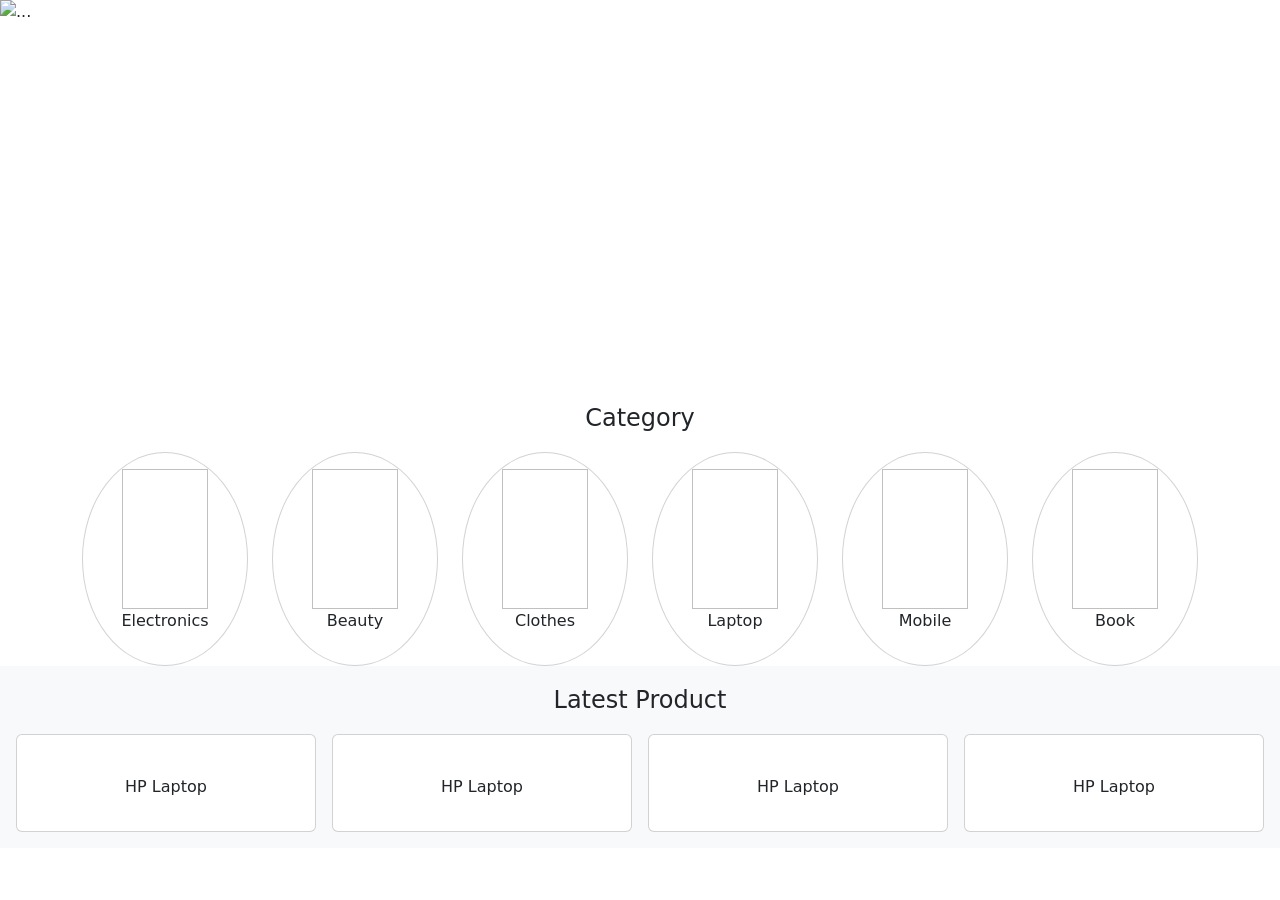
<file: src/main/resources/templates/index.html>
<!DOCTYPE html>
<html lang="en" xmlns:th="http://www.thymeleaf.org">
<head>
    <head>
        <meta charset="UTF-8">
        <meta name="viewport" content="width=device-width, initial-scale=1">
        <title>Base</title>

        <link href="https://cdn.jsdelivr.net/npm/bootstrap@5.0.2/dist/css/bootstrap.min.css" rel="stylesheet">
    </head>
</head>
<body>
<div th:replace="~{base :: layout(~{::section})}">
    <section>
        <!-- Start Slider-->
        <div id="carouselExampleControls" class="carousel slide" data-bs-ride="carousel">
            <div class="carousel-inner">
                <div class="carousel-item active">
                    <img th:src="@{/css/img/img.1.jpeg}" class="d-block w-100" alt="..."
                    height="400px">
                </div>
                <div class="carousel-item">
                    <img th:src="@{/css/img/img.2.jpeg}" class="d-block w-100" alt="..."
                         height="400px">
                </div>
                <div class="carousel-item">
                    <img th:src="@{/css/img/img.3.jpeg}" class="d-block w-100" alt="..."
                         height="400px">
                </div>
            </div>
            <button class="carousel-control-prev" type="button" data-bs-target="#carouselExampleControls" data-bs-slide="prev">
                <span class="carousel-control-prev-icon" aria-hidden="true"></span>
                <span class="visually-hidden">Previous</span>
            </button>
            <button class="carousel-control-next" type="button" data-bs-target="#carouselExampleControls" data-bs-slide="next">
                <span class="carousel-control-next-icon" aria-hidden="true"></span>
                <span class="visually-hidden">Next</span>
            </button>
        </div>
        <!-- End Slider -->
        <!--Start Category Module-->
    <div class="container">
        <div class="row">
            <p class="text-center fs-4">Category</p>
            <div class="col-md-2">
                <div class="card rounded-circle">
                    <div class="card-body text-center">
                        <img th:src="@{/css/img/appli.2.jpeg}"  width="65%" height="140px">
                        <p>Electronics</p>
            </div>
                </div>
            </div>
            <div class="col-md-2">
                <div class="card rounded-circle">
                    <div class="card-body text-center">
                        <img th:src="@{/css/img/Beauty.jpeg}"  width="65%" height="140px">
                        <p>Beauty</p>
                    </div>
                </div>
            </div><div class="col-md-2">
            <div class="card rounded-circle">
                <div class="card-body text-center">
                    <img th:src="@{/css/img/Clothes.jpeg}"  width="65%" height="140px">
                    <p>Clothes</p>
                </div>
            </div>
        </div><div class="col-md-2">
            <div class="card rounded-circle">
                <div class="card-body text-center">
                    <img th:src="@{/css/img/Laptop.jpeg}"  width="65%" height="140px">
                    <p>Laptop</p>
                </div>
            </div>
        </div><div class="col-md-2">
            <div class="card rounded-circle">
                <div class="card-body text-center">
                    <img th:src="@{/css/img/Mobile.jpeg}"  width="65%" height="140px">
                    <p>Mobile</p>
                </div>
            </div>
        </div><div class="col-md-2">
            <div class="card rounded-circle">
                <div class="card-body text-center">
                    <img th:src="@{/css/img/Book.jpeg}"  width="65%" height="140px">
                    <p>Book</p>
                </div>
            </div>
        </div>
        </div>
    </div>
        <!--End Category Module-->

        <!-- Start Latest Product Module-->
        <div class="container-fluid bg-light p-3">
            <p class="text-center fs-4">Latest Product</p>

            <div class="row g-3">

                <!-- Product 1 -->
                <div class="col-md-3">
                    <div class="card">
                        <div class="card-body text-center">
                            <img th:src="@{/css/img/Laptop.jpeg}" width="65%">
                            <p>HP Laptop</p>
                        </div>
                    </div>
                </div>

                <!-- Product 2 -->
                <div class="col-md-3">
                    <div class="card">
                        <div class="card-body text-center">
                            <img th:src="@{/css/img/Laptop.jpeg}" width="65%">
                            <p>HP Laptop</p>
                        </div>
                    </div>
                </div>

                <!-- Product 3 -->
                <div class="col-md-3">
                    <div class="card">
                        <div class="card-body text-center">
                            <img th:src="@{/css/img/Laptop.jpeg}" width="65%">
                            <p>HP Laptop</p>
                        </div>
                    </div>
                </div>

                <!-- Product 4 -->
                <div class="col-md-3">
                    <div class="card">
                        <div class="card-body text-center">
                            <img th:src="@{/css/img/Laptop.jpeg}" width="65%">
                            <p>HP Laptop</p>
                        </div>
                    </div>
                </div>

            </div>
        </div>

        <!-- End Latest Product Module-->
    </section>
</div>
</body>
</html>
</file>
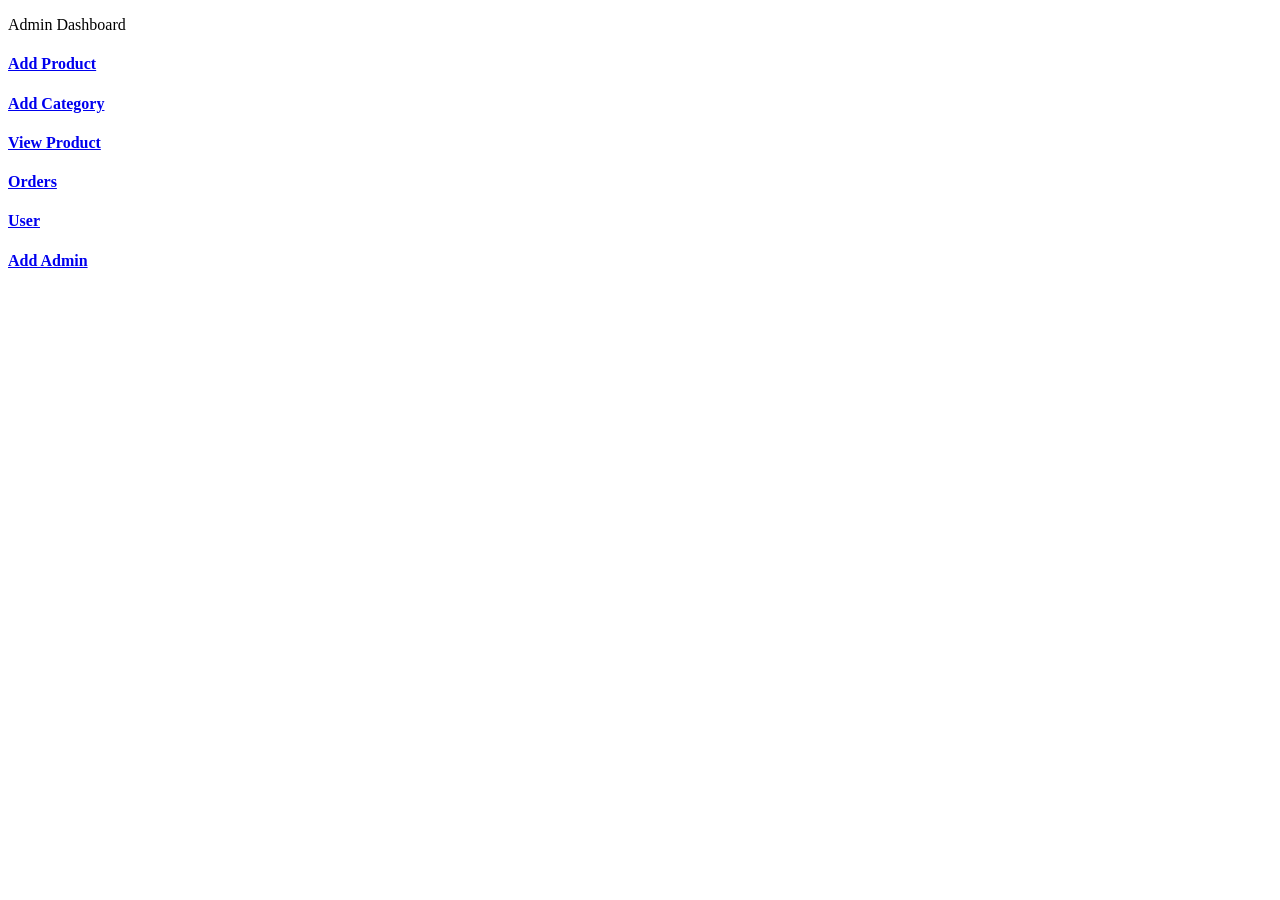
<file: src/main/resources/templates/admin/index.html>
<!DOCTYPE html>
<html lang="en" xmlns:th="http://www.thymeleaf.org">
<head>
    <meta charset="UTF-8">
    <title>Title</title>
</head>
<body>
<div th:replace="~{base :: layout(~{::section})}">
    <section>
        <div class="container p-5">
            <p class="text-center fs-3 mt-4">Admin Dashboard</p>
            <div class="row p-5">
                <div class="col-md-4 mt-4">
                    <a href="/admin/loadAddProduct" class="text-decoration-none">
                    <div class="card card-sh">
                        <div class="card-body text-center text-primary">
                            <i class="fa-solid fa-square-plus fa-3x"></i>
                            <h4>Add Product</h4>
                        </div>

                    </div>
                    </a>
                </div>


                <div class="col-md-4 mt-4">
                    <a href="/admin/category" class="text-decoration-none">
                        <div class="card card-sh">
                            <div class="card-body text-center text-warning">
                                <i class="fa-solid fa-list fa-3x"></i>
                                <h4>Add Category</h4>
                            </div>

                        </div>
                    </a>
                </div>

                <div class="col-md-4 mt-4">
                    <a href="#" class="text-decoration-none">
                        <div class="card card-sh">
                            <div class="card-body text-center text-success">
                                <i class="fa-solid fa-table-list fa-3x"></i>
                                <h4>View Product</h4>
                            </div>

                        </div>
                    </a>
                </div>

                <div class="col-md-4 mt-4">
                    <a href="#" class="text-decoration-none">
                        <div class="card card-sh">
                            <div class="card-body text-center text-primary">
                                <i class="fa-solid fa-box-open fa-3x"></i>
                                <h4>Orders</h4>
                            </div>

                        </div>
                    </a>
                </div>

                <div class="col-md-4 mt-4">
                    <a href="#" class="text-decoration-none">
                        <div class="card card-sh">
                            <div class="card-body text-center text-warning">
                                <i class="fa-solid fa-circle-user fa-3x"></i>
                                <h4>User</h4>
                            </div>

                        </div>
                    </a>
                </div>

                <div class="col-md-4 mt-4">
                    <a href="#" class="text-decoration-none">
                        <div class="card card-sh">
                            <div class="card-body text-center text-success">
                                <i class="fa-solid fa-user-plus fa-3x"></i>
                                <h4>Add Admin</h4>
                            </div>

                        </div>
                    </a>
                </div>

            </div>

        </div>

    </section>
</body>
</html>
</file>
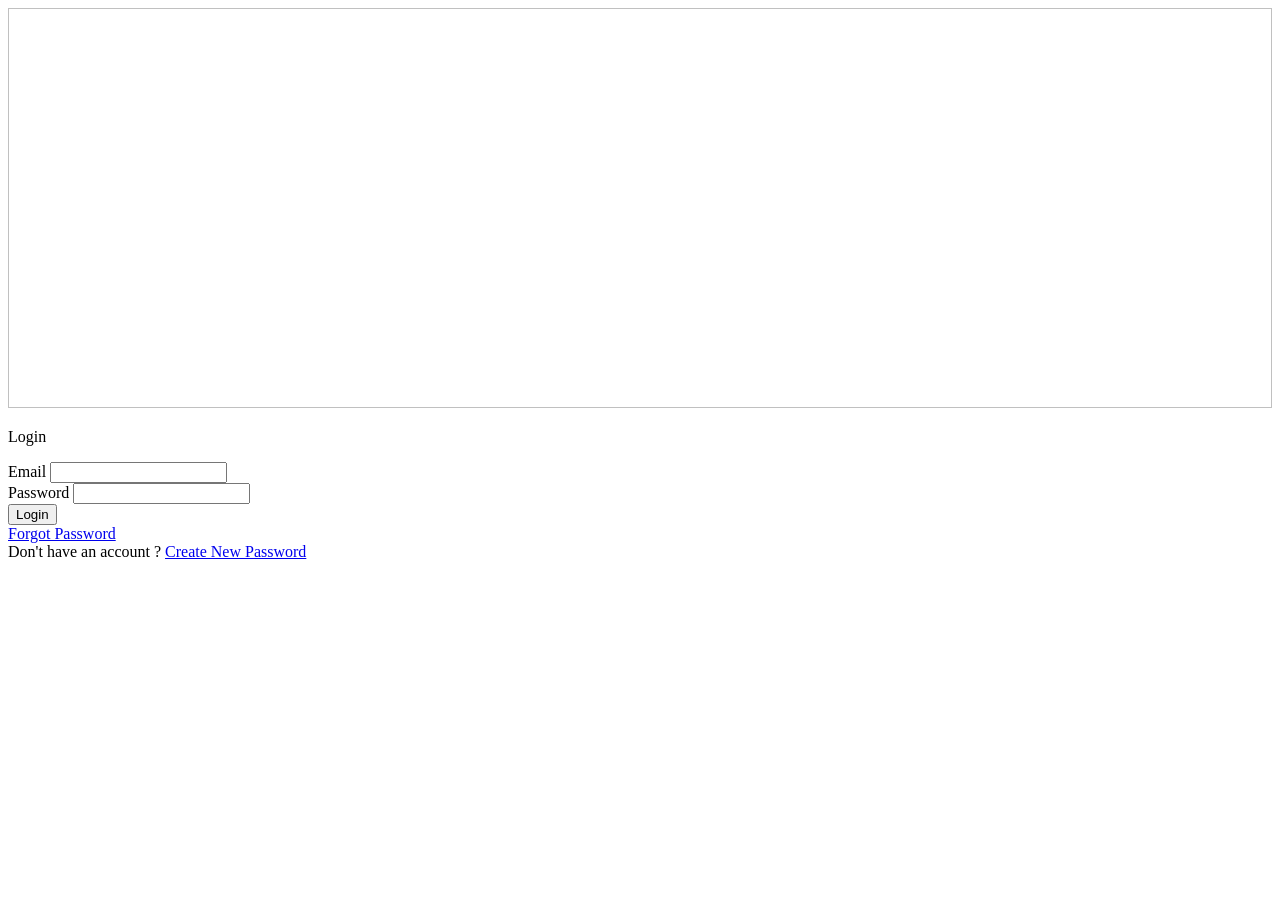
<file: src/main/resources/templates/login.html>
<!DOCTYPE html>
<html lang="en" xmlns:th="http://www.thymeleaf.org">
<head>
    <meta charset="UTF-8">
    <title>Login</title>
</head>
<body>
<div th:replace="~{base :: layout(~{::section})}">
    <section>
        <div class="container mt-5 p-5">
            <div class="row align-items-center">

                <!-- LEFT SIDE IMAGE -->
                <div class="col-md-6 p-5">
                    <img th:src="@{/css/img/Login_1.jpeg}"
                         width="100%" height="400px">
                </div>

                <!-- RIGHT SIDE LOGIN FORM -->
                <div class="col-md-6 p-5">
                    <div class="card shadow p-3 mb-5 bg-body rounded">

                        <div class="card-header text-center">
                            <p class="fs-4">Login</p>
                        </div>

                        <div class="card-body">
                            <form>
                                <div class="mb-3">
                                    <label>Email</label>
                                    <input type="email" class="form-control" name="email">
                                </div>

                                <div class="mb-3">
                                    <label>Password</label>
                                    <input type="password" class="form-control" name="password">
                                </div>

                                <button class="btn btn-primary w-100">Login</button>
                            </form>
                        </div>
<div class="card-footer text-center">
    <a href="#" class="text-decoration-none">Forgot Password</a><br>
    Don't have an account ? <a href="#" class="text-decoration-none">Create New Password</a>
</div>
                    </div>
                </div>

            </div>
        </div>
    </section>
</div>
</body>
</html>
</file>
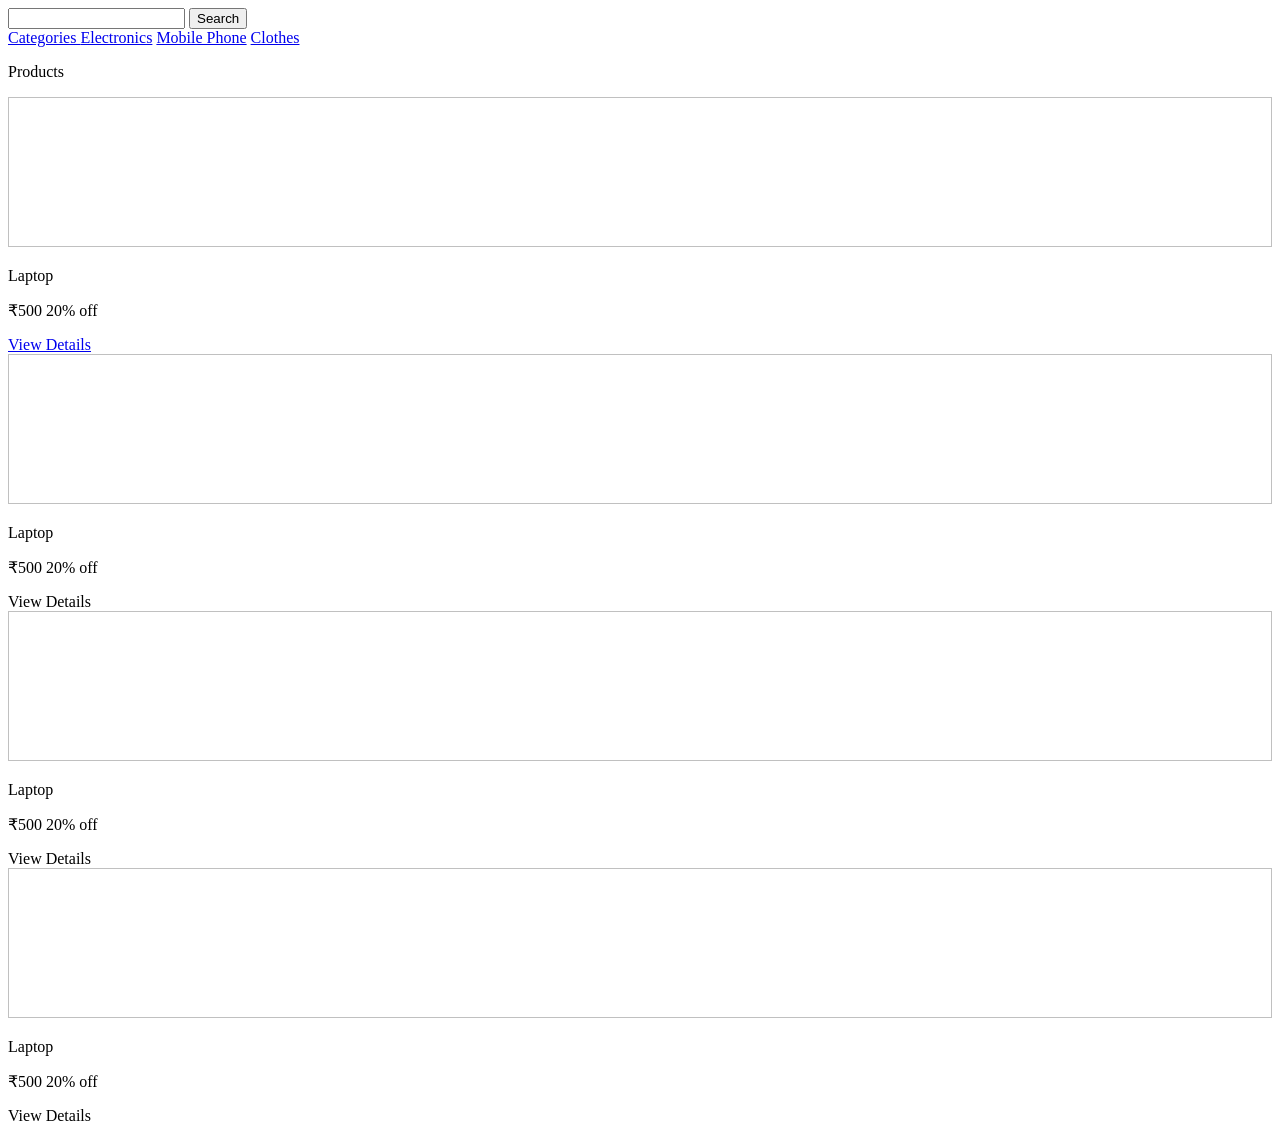
<file: src/main/resources/templates/product.html>
<!DOCTYPE html>
<html lang="en" xmlns:th="http://www.thymeleaf.org">
<head>
    <meta charset="UTF-8">
    <title>Title</title>
</head>
<body>
<div  th:replace="~{base :: layout(~{::section})}">
    <section>
        <div class="container-fluid bg-primary p-5 mt-5">
            <div class="row">
                <div class="col-md-8 offset-md-2">
                    <form>
                        <div class="input-group">
                            <input type="text" class="form-control" name="ch">
                            <button class="btn btn-light text-dark ms-3 col-md-2"><i class="fa-solid fa-magnifying-glass"></i>Search</button>
                        </div>
                    </form>
                </div>
            </div>
        </div>
        <div class="container-fluid mt-1">
            <div class="row">
                <div class="col-md-2">
                <div class="card shadow-sm p-0 mb-5 bg-body rounded">
                    <div class="card-body p-0">
                    <div class="list-group">
                        <a href="#" class="list-group-item list-group-item-action active" aria-current="true">
                            Categories
                        </a>
                        <a href="#" class="list-group-item list-group-item-action">Electronics</a>
                        <a href="#" class="list-group-item list-group-item-action">Mobile Phone</a>
                        <a href="#" class="list-group-item list-group-item-action">Clothes</a>
                    </div>
                </div>
                </div>
                </div>
                <div class="col-md-10">
                    <div class="card">
                        <div class="card-body">
                            <p class="fs-3 text-center">Products</p>
                            <div class="row">
                            <div class="col-md-3">
                                <div class="card shadow-sm p-3 mb-5 bg-body rounded">
                                    <div class="card-body ">
                                        <img th:src="@{/css/img/Laptop.jpeg}" width="100%" height="150px">
                                        <p class="fs-5 text-center">Laptop</p>
                                        <div class="row text-center">
                                            <p class="fs-6 fw-bold">&#8377;500
                                            <span class="fs-6 text-success">20% off

                                            </span>
                                            </p>
                                            <a href="/product" class="btn btn-primary col-md-6 offset-md-3">View Details</a>
                                        </div>

                                    </div>
                                </div>
                            </div>
                                <!-- TODO : Remove after Backend Implement -->
                                <div class="col-md-3">
                                    <div class="card">
                                        <div class="card-body ">
                                            <img th:src="@{/css/img/Laptop.jpeg}" width="100%" height="150px">
                                            <p class="fs-5 text-center">Laptop</p>
                                            <div class="row text-center">
                                                <p class="fs-6 fw-bold">&#8377;500
                                                    <span class="fs-6 text-success">20% off

                                            </span>
                                                </p>
                                                <a  class="btn btn-primary col-md-6 offset-md-3">View Details</a>
                                            </div>

                                        </div>
                                    </div>
                                </div>
                                <div class="col-md-3">
                                    <div class="card">
                                        <div class="card-body ">
                                            <img th:src="@{/css/img/Laptop.jpeg}" width="100%" height="150px">
                                            <p class="fs-5 text-center">Laptop</p>
                                            <div class="row text-center">
                                                <p class="fs-6 fw-bold">&#8377;500
                                                    <span class="fs-6 text-success">20% off

                                            </span>
                                                </p>
                                                <a class="btn btn-primary col-md-6 offset-md-3">View Details</a>
                                            </div>

                                        </div>
                                    </div>
                                </div>
                                <div class="col-md-3">
                                    <div class="card">
                                        <div class="card-body ">
                                            <img th:src="@{/css/img/Laptop.jpeg}" width="100%" height="150px">
                                            <p class="fs-5 text-center">Laptop</p>
                                            <div class="row text-center">
                                                <p class="fs-6 fw-bold">&#8377;500
                                                    <span class="fs-6 text-success">20% off

                                            </span>
                                                </p>
                                                <a class="btn btn-primary col-md-6 offset-md-3">View Details</a>
                                            </div>

                                        </div>
                                    </div>
                                </div>

                                <!-- -->
                            </div>
                        </div>

                    </div>
                </div>
            </div>

        </div>
    </section>
</div>
</body>
</html>
</file>
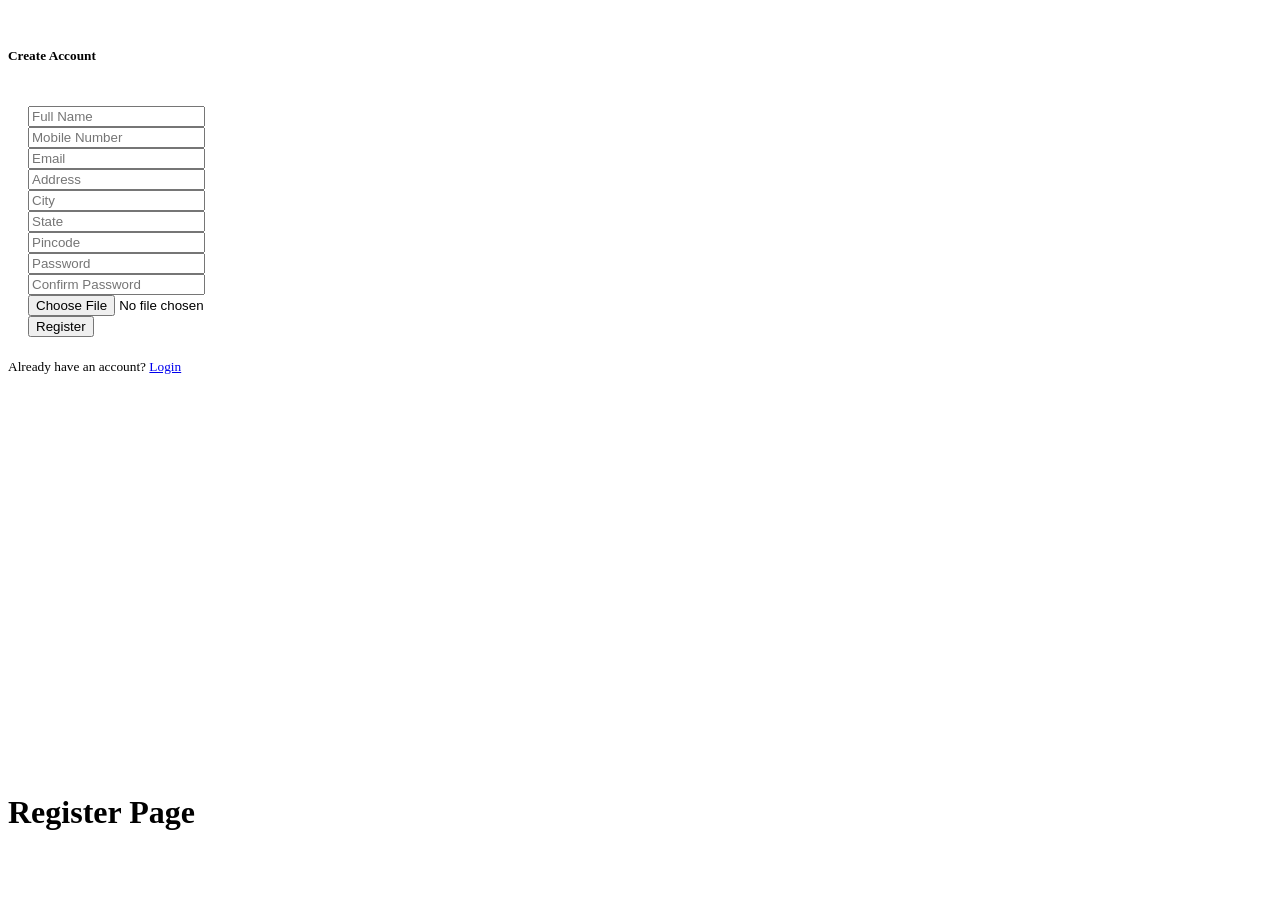
<file: src/main/resources/templates/register.html>
<!DOCTYPE html>
<html lang="en" xmlns:th="http://www.thymeleaf.org">
<head>
    <meta charset="UTF-8">
    <title>Title</title>
</head>
<body>
<div th:replace="~{base :: layout(~{::section})}">
    <section>
        <section>
            <div class="container mt-3">
                <div class="row align-items-center" style="min-height: 85vh;">

                    <!-- LEFT IMAGE -->
                    <div class="col-md-6 text-center">
                        <img th:src="@{/css/img/Login_1.jpeg}"
                             class="img-fluid" style="max-height: 320px;">
                    </div>

                    <!-- RIGHT REGISTER FORM -->
                    <div class="col-md-6">
                        <div class="card shadow" style="border-radius: 10px;">

                            <!-- HEADER -->
                            <div class="card-header text-center bg-light">
                                <h5 class="mb-0">Create Account</h5>
                            </div>

                            <!-- BODY -->
                            <div class="card-body" style="padding: 20px;">

                                <form>

                                    <!-- NAME + MOBILE -->
                                    <div class="row">
                                        <div class="col-md-6 mb-2">
                                            <input type="text" class="form-control" placeholder="Full Name" name="name">
                                        </div>
                                        <div class="col-md-6 mb-2">
                                            <input type="text" class="form-control" placeholder="Mobile Number" name="mobile">
                                        </div>
                                    </div>

                                    <!-- EMAIL -->
                                    <div class="mb-2">
                                        <input type="email" class="form-control" placeholder="Email" name="email">
                                    </div>

                                    <!-- ADDRESS + CITY -->
                                    <div class="row">
                                        <div class="col-md-6 mb-2">
                                            <input type="text" class="form-control" placeholder="Address" name="address">
                                        </div>
                                        <div class="col-md-6 mb-2">
                                            <input type="text" class="form-control" placeholder="City" name="city">
                                        </div>
                                    </div>

                                    <!-- STATE + PINCODE -->
                                    <div class="row">
                                        <div class="col-md-6 mb-2">
                                            <input type="text" class="form-control" placeholder="State" name="state">
                                        </div>
                                        <div class="col-md-6 mb-2">
                                            <input type="text" class="form-control" placeholder="Pincode" name="pincode">
                                        </div>
                                    </div>

                                    <!-- PASSWORD -->
                                    <div class="row">
                                        <div class="col-md-6 mb-2">
                                            <input type="password" class="form-control" placeholder="Password" name="password">
                                        </div>
                                        <div class="col-md-6 mb-2">
                                            <input type="password" class="form-control" placeholder="Confirm Password" name="confirmPassword">
                                        </div>
                                    </div>

                                    <!-- FILE -->
                                    <div class="mb-3">
                                        <input type="file" class="form-control">
                                    </div>

                                    <!-- BUTTON -->
                                    <button class="btn btn-primary w-100">Register</button>

                                </form>
                            </div>

                            <!-- FOOTER -->
                            <div class="card-footer text-center bg-light">
                                <small>
                                    Already have an account?
                                    <a href="/login" class="text-primary">Login</a>
                                </small>
                            </div>

                        </div>
                    </div>

                </div>
            </div>
        </section>
    </section>
<h1>Register Page</h1>
</body>
</html>
</file>
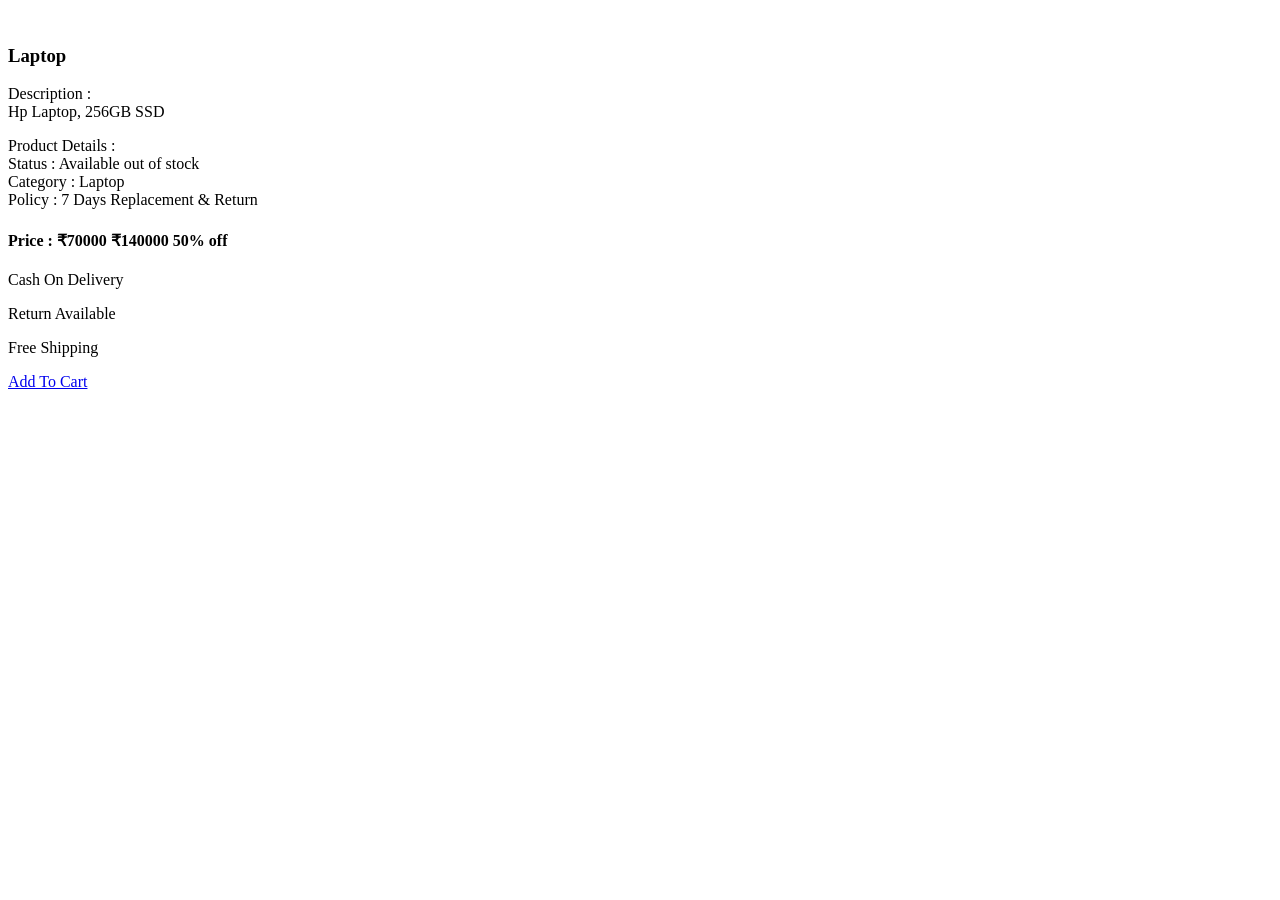
<file: src/main/resources/templates/view_product.html>
<!DOCTYPE html>
<html lang="en" xmlns:th="http://www.thymeleaf.org">

<head>
  <meta charset="UTF-8">
  <title>View Product</title>
</head>

<body>

<div th:replace="~{base :: layout(~{::section})}">

  <section>
    <div class="container mt-5 mb-5">
      <div class="card shadow p-4">

        <div class="row align-items-center">

          <!-- LEFT: IMAGE -->
          <div class="col-md-6 text-center">
            <img th:src="@{/css/img/Laptop.jpeg}"
                 class="img-fluid"
                 style="max-height:300px;">
          </div>

          <!-- RIGHT: DETAILS -->
          <div class="col-md-6">

            <h3 class="mb-3">Laptop</h3>

            <p>
              <span class="fw-bold">Description :</span><br>
              Hp Laptop, 256GB SSD
            </p>

            <p>
              <span class="fw-bold">Product Details :</span><br>

              Status :
              <span class="badge bg-success">Available</span>
              <span class="badge bg-warning text-dark">out of stock</span><br>

              Category : Laptop<br>
              Policy : 7 Days Replacement & Return
            </p>

            <!-- PRICE -->
            <h4 class="fw-bold">
              Price :
              ₹70000
              <span class="text-secondary text-decoration-line-through fs-6">₹140000</span>
              <span class="text-success fs-6">50% off</span>
            </h4>

            <!-- FEATURES -->
            <div class="row mt-4 text-center">

              <div class="col-md-4 text-danger">
                <i class="fas fa-money-bill-wave fa-2x"></i>
                <p>Cash On Delivery</p>
              </div>

              <div class="col-md-4 text-danger">
                <i class="fas fa-undo-alt fa-2x"></i>
                <p>Return Available</p>
              </div>

              <div class="col-md-4 text-danger">
                <i class="fas fa-truck fa-2x"></i>
                <p>Free Shipping</p>
              </div>

            </div>

            <!-- BUTTON -->
            <div class="mt-4">
              <a href="#" class="btn btn-danger w-100">Add To Cart</a>
            </div>

          </div>

        </div>

      </div>
    </div>
  </section>

</div>

</body>
</html>
</file>
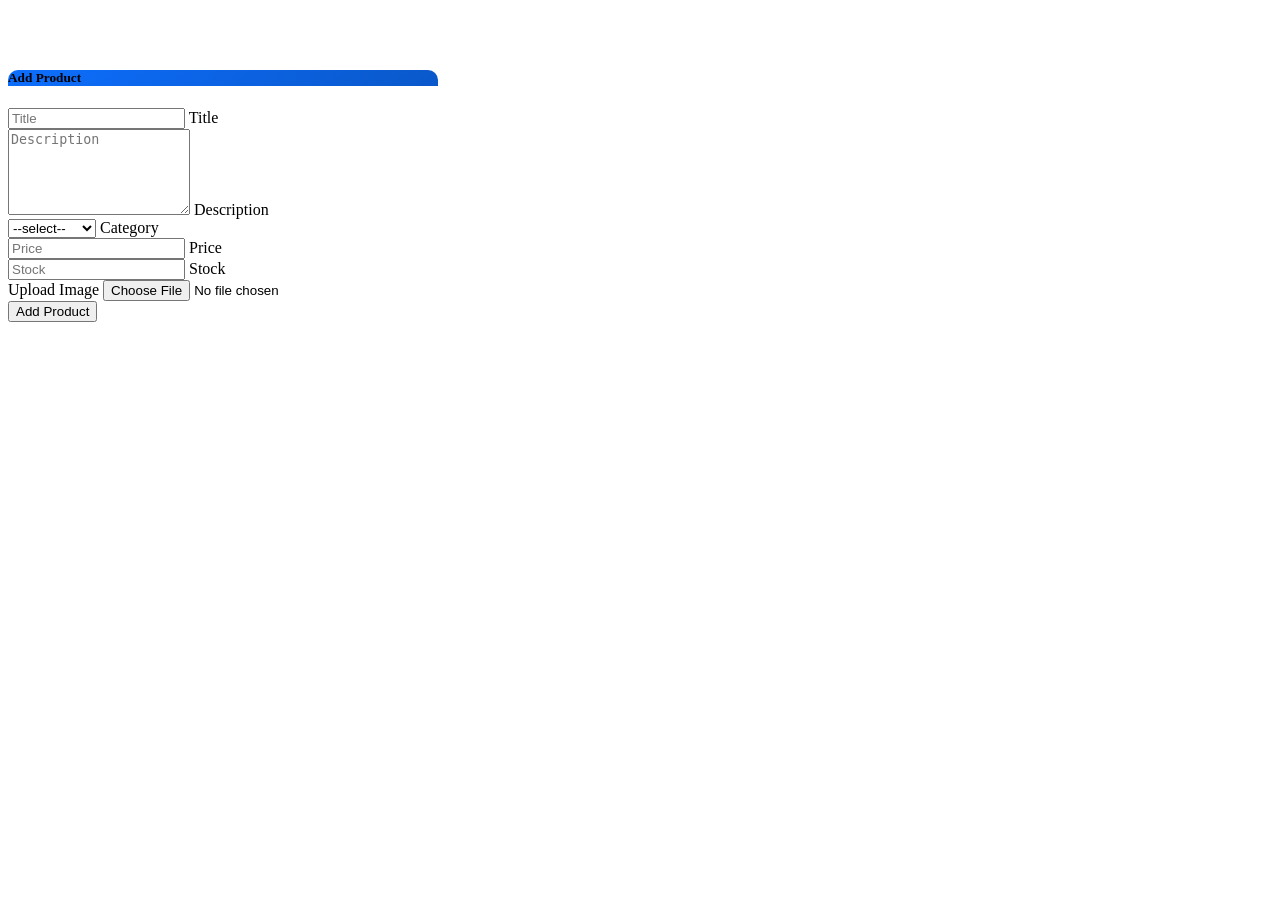
<file: src/main/resources/templates/admin/add_product.html>
<!DOCTYPE html>
<html lang="en" xmlns:th="http://www.thymeleaf.org">
<head>
    <meta charset="UTF-8">
    <title>Title</title>
</head>
<body>
<div th:replace="~{base :: layout(~{::section})}">
    <section>

        <div class="container" style="max-width: 430px; margin-top: 70px; margin-bottom: 70px;">

            <div class="card shadow-sm border-0">

                <!-- Header -->
                <div class="card-header text-center text-white"
                     style="background: linear-gradient(135deg, #0d6efd, #0a58ca); border-radius: 10px 10px 0 0;">
                    <h5 class="mb-0">Add Product</h5>
                </div>

                <!-- Body -->
                <div class="card-body px-4 py-3">

                    <form>

                        <!-- Title -->
                        <div class="form-floating mb-3">
                            <input type="text" class="form-control" placeholder="Title">
                            <label>Title</label>
                        </div>

                        <!-- Description -->
                        <div class="form-floating mb-3">
                            <textarea class="form-control" placeholder="Description" style="height: 80px;"></textarea>
                            <label>Description</label>
                        </div>

                        <!-- Category -->
                        <div class="form-floating mb-3">
                            <select class="form-control">
                                <option selected>--select--</option>
                                <option>Electronics</option>
                                <option>Clothes</option>
                            </select>
                            <label>Category</label>
                        </div>

                        <!-- Price -->
                        <div class="form-floating mb-3">
                            <input type="number" class="form-control" placeholder="Price">
                            <label>Price</label>
                        </div>

                        <!-- Stock -->
                        <div class="form-floating mb-3">
                            <input type="number" class="form-control" placeholder="Stock">
                            <label>Stock</label>
                        </div>

                        <!-- Image Upload -->
                        <div class="mb-3">
                            <label class="small mb-1">Upload Image</label>
                            <input type="file" class="form-control">
                        </div>

                        <!-- Button -->
                        <div class="d-grid mt-2">
                            <button class="btn btn-primary">Add Product</button>
                        </div>

                    </form>

                </div>

            </div>

        </div>

    </section>
</div>
</body>
</html>
</file>
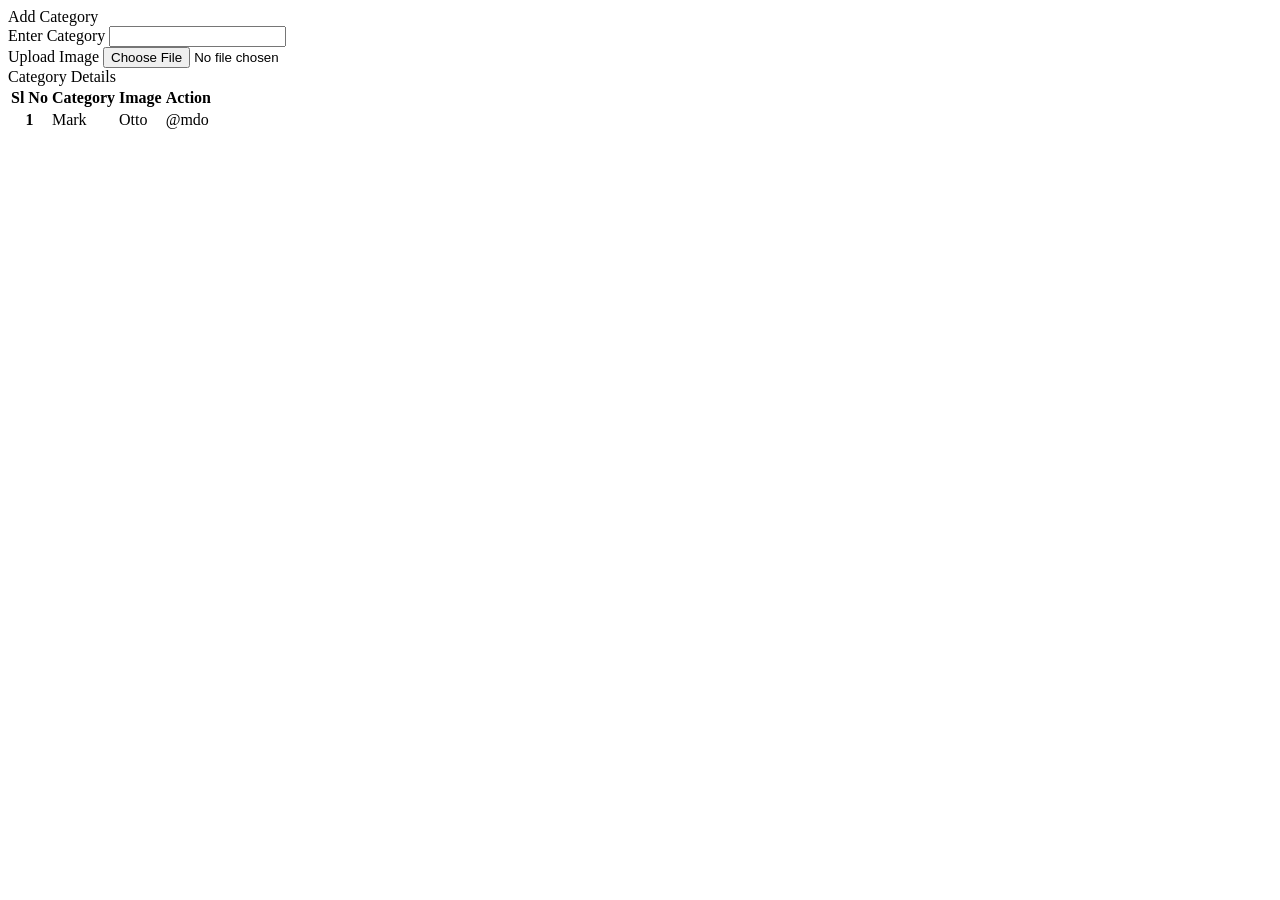
<file: src/main/resources/templates/admin/category.html>
<!DOCTYPE html>
<html lang="en" xmlns:th="http://www.thymeleaf.org">
<head>
    <meta charset="UTF-8">
    <title>Title</title>
</head>
<body>
<div th:replace="~{base :: layout(~{::section})}">
    <section>
<div class="container-fluid p-5 mt-5">
    <div class="row">
        <div class="col-md-3">
          <div class="card card-sh">
              <div class="card-header text-center fs-4">Add Category</div>
              <div class="card-body">
                  <form>
                      <div class="mb-3">
                          <label>Enter Category</label>
                          <input type="text" class="form-control">
                      </div>

                      <div class="mb-3">
                          <label>Upload Image</label>
                          <input type="file" class="form-control">
                      </div>
                  </form>
              </div>
          </div>
        </div>
        <div class="col-md-8">
            <div class="card card-sh">
                <div class="card-header text-center fs-4">Category Details</div>
                <div class="card-body">
                    <table class="table">
                        <thead>
                        <tr>
                            <th scope="col">Sl No</th>
                            <th scope="col">Category</th>
                            <th scope="col">Image</th>
                            <th scope="col">Action</th>
                        </tr>
                        </thead>
                        <tbody>
                        <tr>
                            <th scope="row">1</th>
                            <td>Mark</td>
                            <td>Otto</td>
                            <td>@mdo</td>
                        </tr>

                        </tbody>
                    </table>
                </div>
            </div>
        </div>
    </div>

</div>
    </section>
</div>
</body>
</html>
</file>
